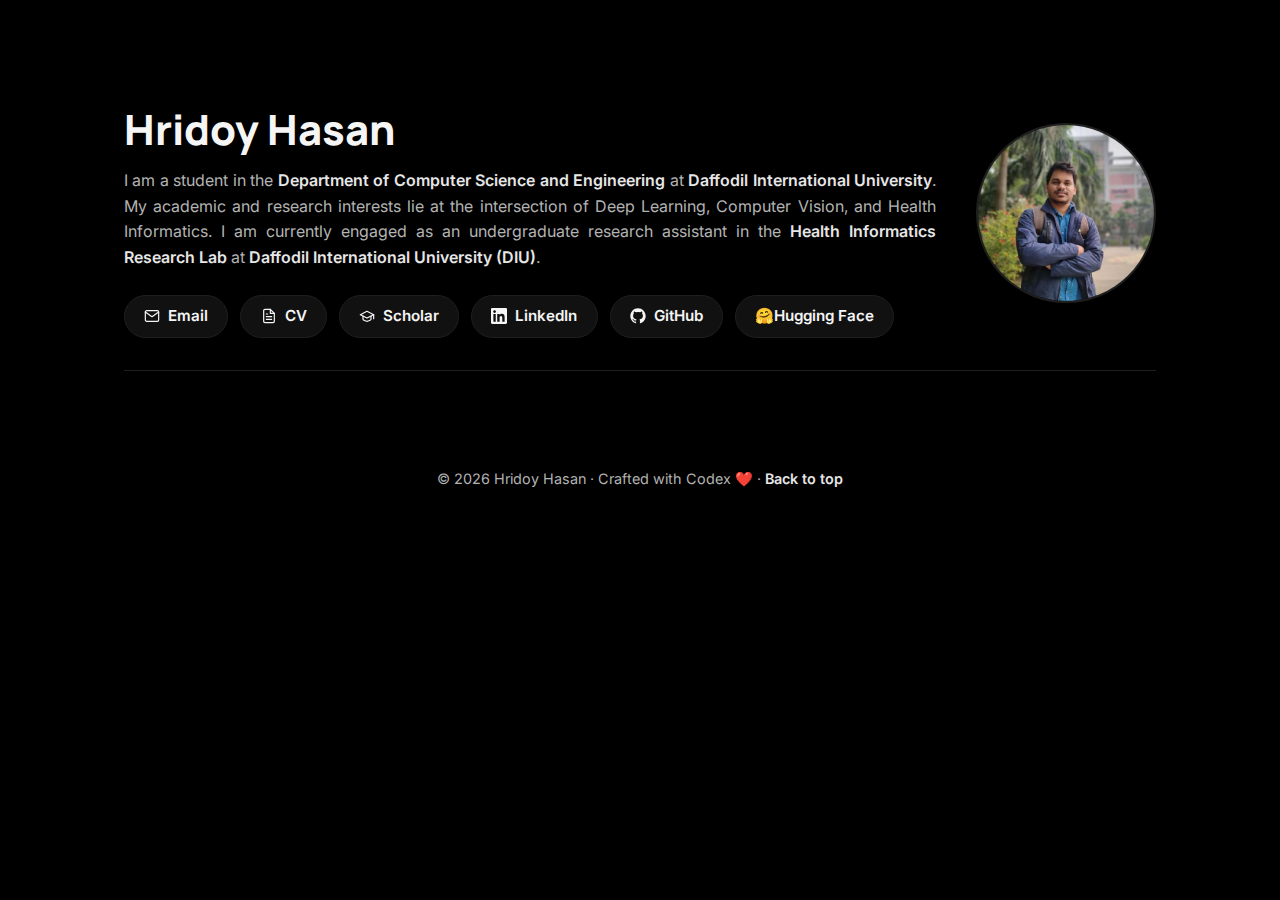
<file: index.html>
<!DOCTYPE html>
<html lang="en">

<head>
    <meta charset="UTF-8">
    <meta name="viewport" content="width=device-width, initial-scale=1.0">
    <meta name="description"
        content="Hridoy Hasan | Researcher in Deep Learning, Computer Vision, and Health Informatics">
    <meta property="og:title" content="Hridoy Hasan">
    <meta property="og:description" content="Academic profile, publications, and projects.">
    <meta property="og:type" content="website">
    <title>Hridoy Hasan</title>

    <link rel="preconnect" href="https://fonts.googleapis.com">
    <link rel="preconnect" href="https://fonts.gstatic.com" crossorigin>
    <link
        href="https://fonts.googleapis.com/css2?family=Inter:wght@400;500;600;700&family=Manrope:wght@600;700;800&display=swap"
        rel="stylesheet">

    <link rel="stylesheet" href="assets/css/style.css">
    <link rel="icon" type="image/png" href="assets/images/logos/favicon_h.png">
</head>

<body>
    <main class="page">
        <section class="hero" id="hero">
            <div class="hero-content">
                <h1>Hridoy Hasan</h1>
                <p class="section-justify">
                    I am a student in the <a href="https://daffodilvarsity.edu.bd/department/cse" target="_blank"
                        rel="noopener noreferrer">Department of Computer Science and Engineering</a> at
                    <a href="https://daffodilvarsity.edu.bd/" target="_blank" rel="noopener noreferrer">Daffodil
                        International University</a>.

                    My academic and research interests lie at the intersection of Deep Learning, Computer Vision, and
                    Health Informatics.

                    I am currently engaged as an undergraduate research assistant in the
                    <a href="https://hirl.daffodilvarsity.edu.bd/" target="_blank" rel="noopener noreferrer">Health
                        Informatics Research Lab</a>
                    at <a href="https://daffodilvarsity.edu.bd/" target="_blank" rel="noopener noreferrer">Daffodil
                        International University (DIU)</a>.
                    <br>
                </p>
                <div class="hero-actions" aria-label="Profile links">
                    <a class="pill" href="mailto:hridoynasah@gmail.com">
                        <svg class="pill-icon" aria-hidden="true">
                            <use href="assets/icons/sprite.svg#icon-email"></use>
                        </svg>
                        Email
                    </a>
                    <a class="pill" href="#">
                        <svg class="pill-icon" aria-hidden="true">
                            <use href="assets/icons/sprite.svg#icon-doc"></use>
                        </svg>
                        CV
                    </a>
                    <a class="pill" href="https://scholar.google.com" target="_blank" rel="noopener noreferrer">
                        <svg class="pill-icon" aria-hidden="true">
                            <use href="assets/icons/sprite.svg#icon-cap"></use>
                        </svg>
                        Scholar
                    </a>
                    <a class="pill" href="https://www.linkedin.com/in/hridoyhasan/" target="_blank"
                        rel="noopener noreferrer">
                        <svg class="pill-icon" aria-hidden="true">
                            <use href="assets/icons/sprite.svg#icon-linkedin"></use>
                        </svg>
                        LinkedIn
                    </a>
                    <a class="pill" href="https://github.com/hridoynasah" target="_blank" rel="noopener noreferrer">
                        <svg class="pill-icon" aria-hidden="true">
                            <use href="assets/icons/sprite.svg#icon-github"></use>
                        </svg>
                        GitHub
                    </a>
                    <a class="pill" href="https://huggingface.co/hridoyhasan" target="_blank">
                        <span class="pill-emoji" aria-hidden="true">🤗</span>
                        Hugging Face
                    </a>
                </div>
            </div>
            <div class="hero-photo">
                <img src="assets/images/profile.jpeg" alt="Portrait of Hridoy Hasan" loading="lazy">
            </div>
        </section>

        <!-- <section class="section-block" id="research">
            <div class="section-header">
                <h2>Research</h2>
                <p class="section-justifyres">
                    I am broadly interested in large language and vision-language models, with a particular focus on
                    post-training and model evaluation. My work stresses models through extensive benchmarking to
                    understand limitations across architectural designs and training paradigms.
                </p>
            </div>
        </section> -->

        <!-- <section class="section-block" id="publications">
            <div class="section-header">
                <h2>Publications</h2>
                <p>Recent papers and selected research highlights.</p>
            </div> -->
            <!-- Add research papers here -->

            <!-- <div class="pub-list"> -->



                <!-- First paper starts here -->

                <!-- <article class="pub-item">
                    <div class="pub-thumb" aria-hidden="true">PCNN</div>
                    <div class="pub-content">
                        <h3>Under construction</h3>
                        <p class="pub-meta"><strong>Hridoy Hasan</strong> - TMLR 2025</p>
                        <div class="pub-links">
                            <a class="pill small" href="#">
                                <svg class="pill-icon" aria-hidden="true">
                                    <use href="assets/icons/sprite.svg#icon-link"></use>
                                </svg>
                                Website
                            </a>
                            <a class="pill small" href="#">
                                <svg class="pill-icon" aria-hidden="true">
                                    <use href="assets/icons/sprite.svg#icon-code"></use>
                                </svg>
                                Code
                            </a>
                            <a class="pill small" href="https://arxiv.org/a/yourid.html">
                                <svg class="pill-icon" aria-hidden="true">
                                    <use href="assets/icons/sprite.svg#icon-doc-lines"></use>
                                </svg>
                                arXiv
                            </a>
                        </div>
                    </div>
                </article> -->

                <!-- First paper ends  here -->

                <!-- ------------------------------ -->
                <!-- ------------------------------ -->
                <!-- ------------------------------ -->

                <!-- Second paper starts here -->


                <!-- <article class="pub-item">
                    <div class="pub-thumb" aria-hidden="true">PCNN</div>
                    <div class="pub-content">
                        <h3>Dummy Research Showcase</h3>
                        <p class="pub-meta"><strong>Hridoy Hasan</strong> - TMLR 2025</p>
                        <div class="pub-links">
                            <a class="pill small" href="#">
                                <svg class="pill-icon" aria-hidden="true">
                                    <use href="assets/icons/sprite.svg#icon-link"></use>
                                </svg>
                                Website
                            </a>
                            <a class="pill small" href="#">
                                <svg class="pill-icon" aria-hidden="true">
                                    <use href="assets/icons/sprite.svg#icon-code"></use>
                                </svg>
                                Code
                            </a>
                            <a class="pill small" href="https://arxiv.org/a/yourid.html">
                                <svg class="pill-icon" aria-hidden="true">
                                    <use href="assets/icons/sprite.svg#icon-doc-lines"></use>
                                </svg>
                                arXiv
                            </a>
                        </div>
                    </div>
                </article> -->
                <!-- Second paper ends here -->



                <!-- Third paper ends here -->

                <!-- Third paper ends here -->


            <!-- </div>
        </section> -->

        <!-- Project section starts here -->

        <!-- <section class="section-block" id="projects">
            <div class="section-header">
                <h2>Projects</h2>
            </div>
            <div class="project-grid">
                <article class="project-card">
                    <h3>Under construction</h3>
                    <p>coming soon...</p>
                    <div class="pub-links">
                        <a class="pill small" href="#">
                            <svg class="pill-icon" aria-hidden="true">
                                <use href="assets/icons/sprite.svg#icon-link"></use>
                            </svg>
                            Website
                        </a>
                        <a class="pill small" href="#">
                            <svg class="pill-icon" aria-hidden="true">
                                <use href="assets/icons/sprite.svg#icon-code"></use>
                            </svg>
                            Code
                        </a>
                    </div>
                </article>
            </div>
        </section> -->

    </main>

    <footer class="site-footer">
        <p>&copy; 2026 Hridoy Hasan · Crafted with Codex ❤️ · <a href="#hero">Back to top</a></p>
    </footer>
</body>

</html>

<!-- Ends -->
</file>
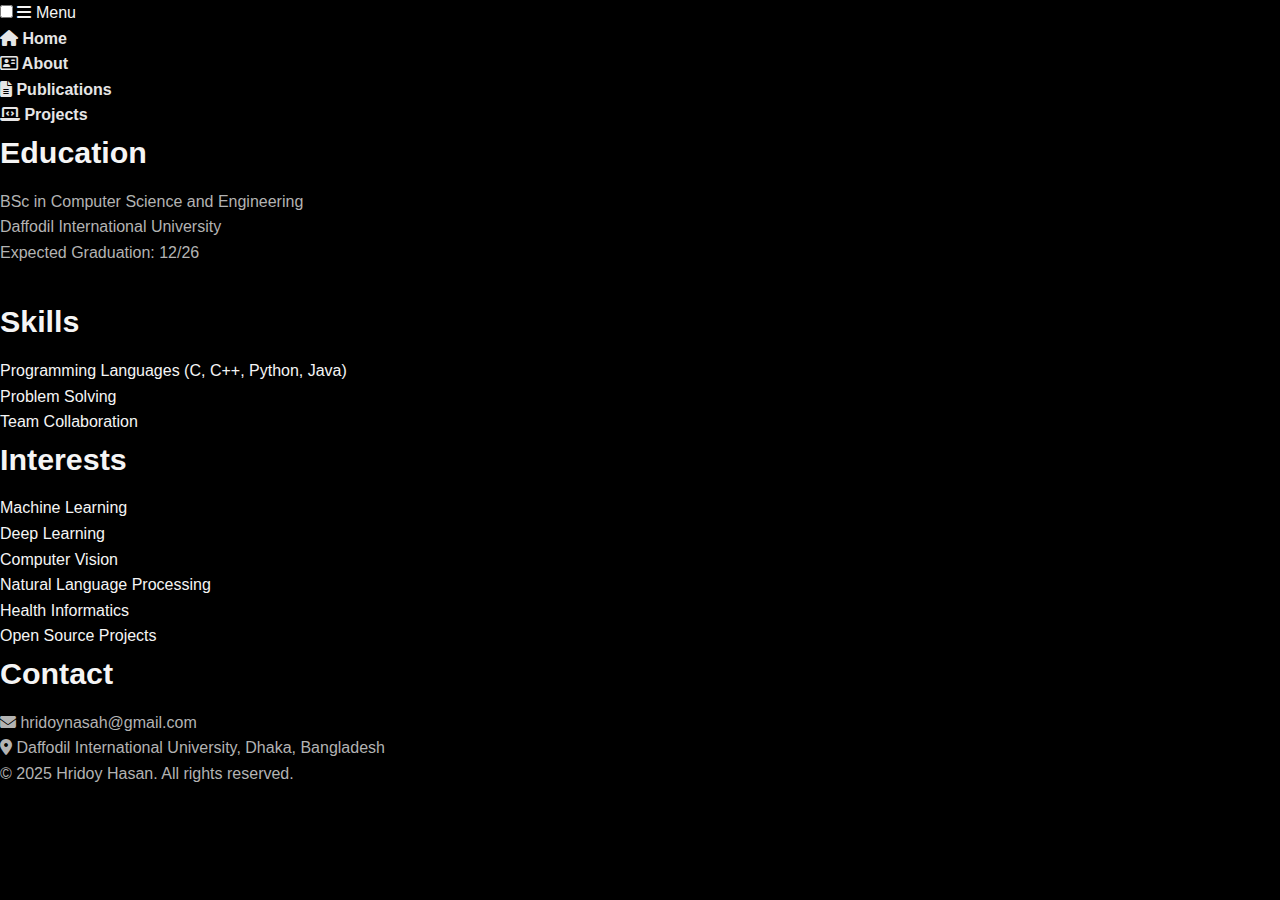
<file: about.html>
<!DOCTYPE html>
<html lang="en">
<head>
    <meta charset="UTF-8">
    <meta name="viewport" content="width=device-width, initial-scale=1.0">
    <meta name="description" content="About Hridoy Hasan - Student at Daffodil International University">
    <title>Hridoy Hasan - About</title>

    <link rel="preconnect" href="https://fonts.googleapis.com">
    <link rel="preconnect" href="https://fonts.gstatic.com" crossorigin>
    <link href="https://fonts.googleapis.com/css2?family=Merriweather:wght@700&family=Open+Sans:wght@400;600&display=swap" rel="stylesheet">

    <link rel="stylesheet" href="https://cdnjs.cloudflare.com/ajax/libs/font-awesome/6.4.0/css/all.min.css">

    <link rel="stylesheet" href="assets/css/style.css">
    <link rel="icon" type="image/png" href="assets/images/logos/favicon_h.png">
</head>
<body>
<div class="container">
    <div class="page-layout">

        <input type="checkbox" id="nav-toggle" />
        <label for="nav-toggle" class="nav-toggle-label"><i class="fas fa-bars"></i> Menu</label>

        <nav id="side-nav" class="side-nav">
            <ul id="nav-side">
                <li><a href="index.html"><i class="fas fa-home" aria-hidden="true"></i> Home</a></li>
                <li><a class="active" href="about.html"><i class="far fa-address-card" aria-hidden="true"></i> About</a></li>
                <!-- <li><a href="research.html"><i class="fas fa-flask" aria-hidden="true"></i> Research</a></li> -->
                <li><a href="publications.html"><i class="fas fa-file-lines" aria-hidden="true"></i> Publications</a></li>
                <li><a href="projects.html"><i class="fas fa-laptop-code" aria-hidden="true"></i> Projects</a></li>
            </ul>
        </nav>

        <main class="content">
            <section class="about-section">
                <!-- <h1>About Me</h1> -->
                <div class="about-content">
                    <div class="personal-info">
                        <h2>Education</h2>
                        <p style="margin-bottom: 2rem;">BSc in Computer Science and Engineering<br>
                        Daffodil International University<br>
                        Expected Graduation: 12/26</p>

                        <h2>Skills</h2>
                        <ul class="skills-list">
                            <li>Programming Languages (C, C++, Python, Java)</li>
                            <!-- <li>Database Management</li> -->
                            <li>Problem Solving</li>
                            <li>Team Collaboration</li>
                        </ul>

                        <h2>Interests</h2>
                        <ul class="interests-list">
                            <li>Machine Learning</li>
                            <li>Deep Learning</li>
                            <li>Computer Vision</li>
                            <li>Natural Language Processing</li>
                            <li>Health Informatics</li>
                            <li>Open Source Projects</li>
                        </ul>

                        <h2>Contact</h2>
                        <div class="contact-info">
                            <p><i class="fas fa-envelope"></i> hridoynasah@gmail.com</p>
                            <p><i class="fas fa-map-marker-alt"></i> Daffodil International University, Dhaka, Bangladesh</p>
                        </div>
                    </div>
                </div>
            </section>
        </main>

    </div>
</div>

<footer>
    <div class="container">
        <p>&copy; 2025 Hridoy Hasan. All rights reserved.</p>
    </div>
</footer>
</body>
</html>
</file>
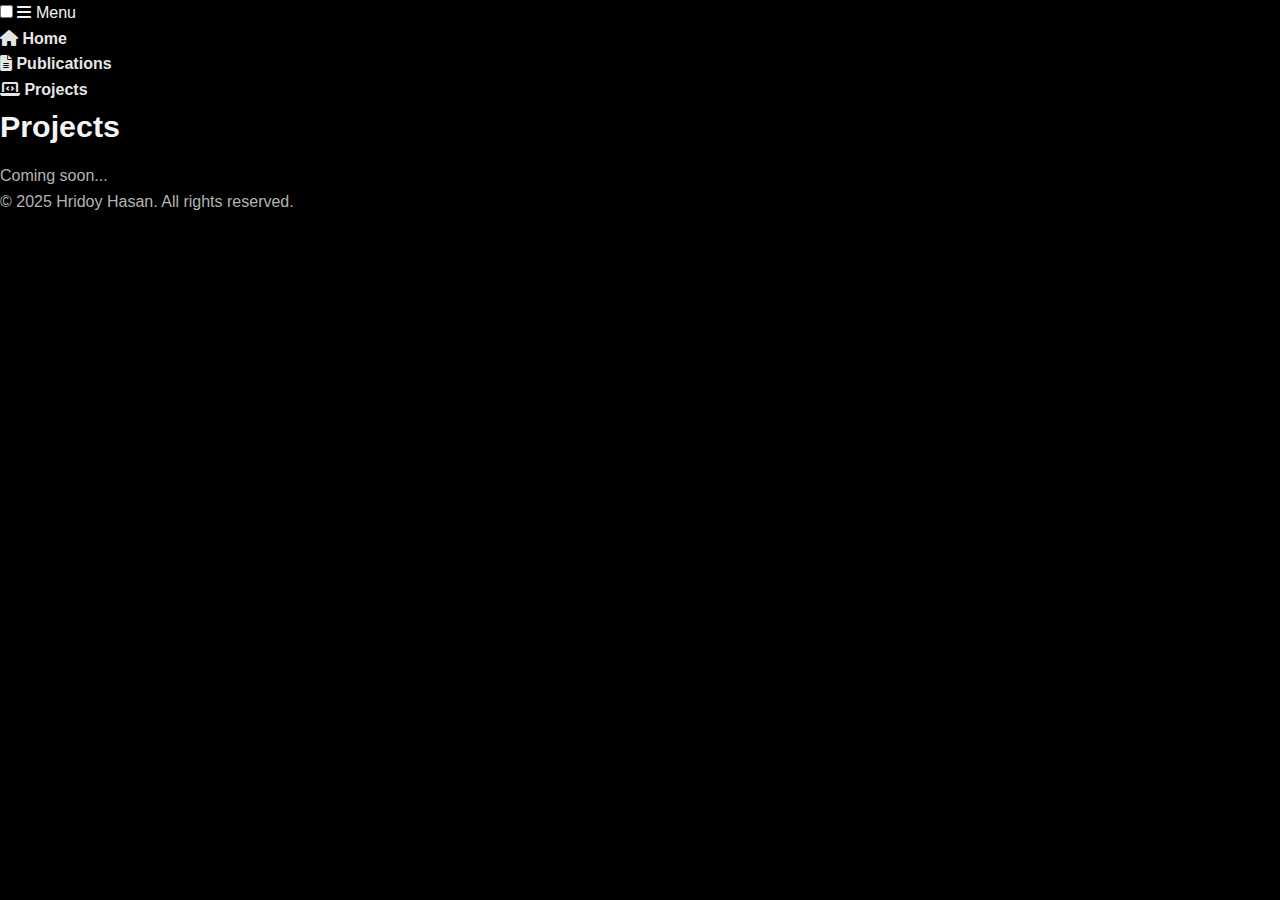
<file: projects.html>
<!DOCTYPE html>
<html lang="en">
<head>
    <meta charset="UTF-8">
    <meta name="viewport" content="width=device-width, initial-scale=1.0">
    <meta name="description" content="Projects by Hridoy Hasan - Student at Daffodil International University">
    <title>Projects</title>

    <link rel="preconnect" href="https://fonts.googleapis.com">
    <link rel="preconnect" href="https://fonts.gstatic.com" crossorigin>
    <link href="https://fonts.googleapis.com/css2?family=Merriweather:wght@700&family=Open+Sans:wght@400;600&display=swap" rel="stylesheet">

    <link rel="stylesheet" href="https://cdnjs.cloudflare.com/ajax/libs/font-awesome/6.4.0/css/all.min.css">

    <link rel="stylesheet" href="assets/css/style.css">
    <link rel="icon" type="image/png" href="assets/images/logos/favicon_h.png">
</head>
<body>
<div class="container">
    <div class="page-layout">

        <input type="checkbox" id="nav-toggle" />
        <label for="nav-toggle" class="nav-toggle-label"><i class="fas fa-bars"></i> Menu</label>

        <nav id="side-nav" class="side-nav">
            <ul id="nav-side">
                <li><a href="index.html"><i class="fas fa-home" aria-hidden="true"></i> Home</a></li>
                <!-- <li><a href="about.html"><i class="far fa-address-card" aria-hidden="true"></i> About</a></li> -->
                <!-- <li><a href="research.html"><i class="fas fa-flask" aria-hidden="true"></i> Research</a></li> -->
                <li><a href="publications.html"><i class="fas fa-file-lines" aria-hidden="true"></i> Publications</a></li>
                <li><a class="active" href="projects.html"><i class="fas fa-laptop-code" aria-hidden="true"></i> Projects</a></li>
            </ul>
        </nav>

        <main class="content">
            <h2>Projects</h2>
            <section class="projects-content">
                <div class="project-grid">
                    <p>Coming soon...</p>
                </div>
            </section>
        </main>

    </div>
</div>

<footer>
    <div class="container">
        <p>&copy; 2025 Hridoy Hasan. All rights reserved.</p>
    </div>
</footer>
</body>
</html>
</file>
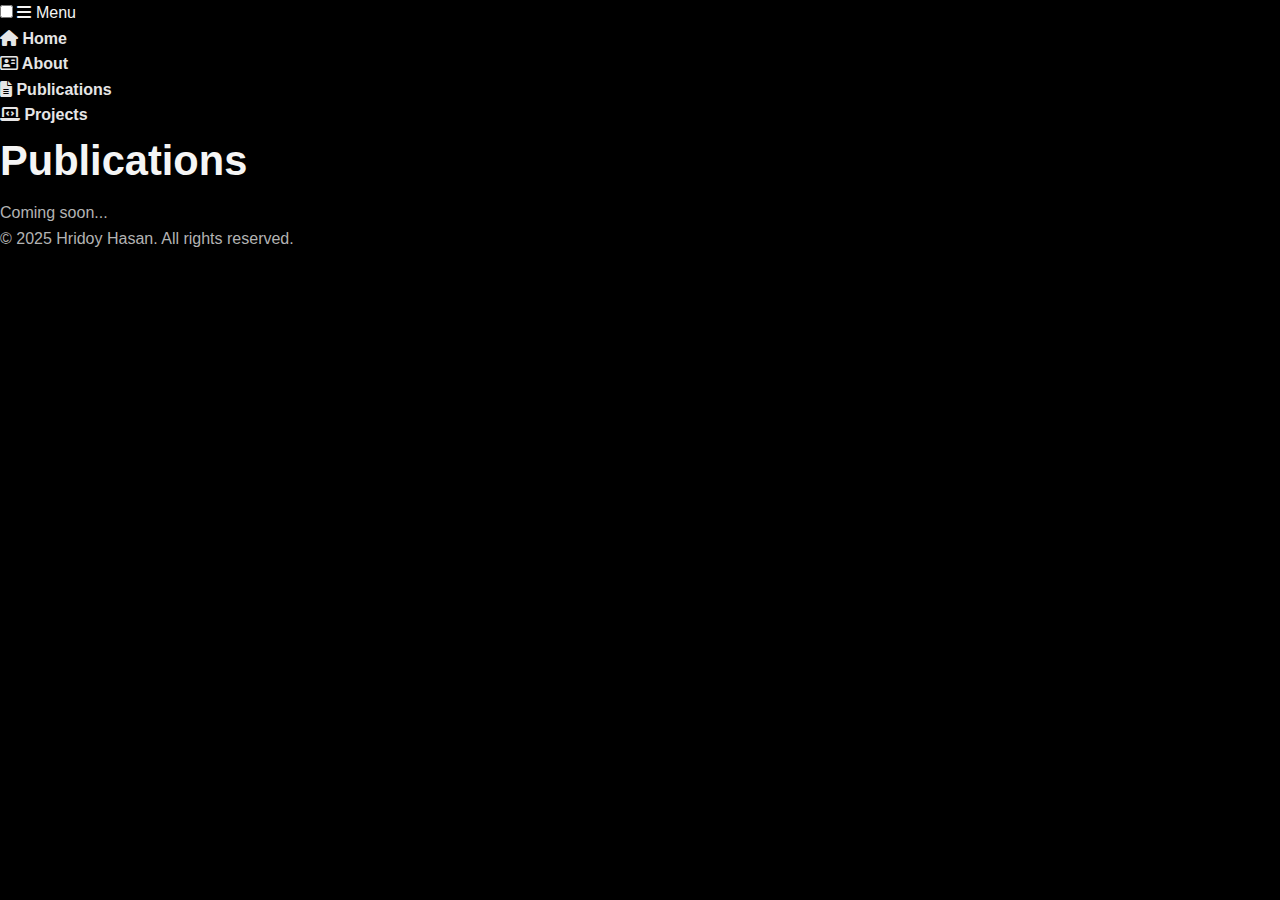
<file: publications.html>
<!DOCTYPE html>
<html lang="en">
<head>
    <meta charset="UTF-8">
    <meta name="viewport" content="width=device-width, initial-scale=1.0">
    <meta name="description" content="Publications by Hridoy Hasan - Student at Daffodil International University">
    <title>Hridoy Hasan - Publications</title>

    <link rel="preconnect" href="https://fonts.googleapis.com">
    <link rel="preconnect" href="https://fonts.gstatic.com" crossorigin>
    <link href="https://fonts.googleapis.com/css2?family=Merriweather:wght@700&family=Open+Sans:wght@400;600&display=swap" rel="stylesheet">

    <link rel="stylesheet" href="https://cdnjs.cloudflare.com/ajax/libs/font-awesome/6.4.0/css/all.min.css">

    <link rel="stylesheet" href="assets/css/style.css">
    <link rel="icon" type="image/png" href="assets/images/logos/favicon_h.png">
</head>
<body>
<div class="container">
    <div class="page-layout">

        <input type="checkbox" id="nav-toggle" />
        <label for="nav-toggle" class="nav-toggle-label"><i class="fas fa-bars"></i> Menu</label>

        <nav id="side-nav" class="side-nav">
            <ul id="nav-side">
                <li><a href="index.html"><i class="fas fa-home" aria-hidden="true"></i> Home</a></li>
                <li><a href="about.html"><i class="far fa-address-card" aria-hidden="true"></i> About</a></li>
                <!-- <li><a href="research.html"><i class="fas fa-flask" aria-hidden="true"></i> Research</a></li> -->
                <li><a class="active" href="publications.html"><i class="fas fa-file-lines" aria-hidden="true"></i> Publications</a></li>
                <li><a href="projects.html"><i class="fas fa-laptop-code" aria-hidden="true"></i> Projects</a></li>
            </ul>
        </nav>

        <main class="content">
            <section class="publications-section">
                <h1>Publications</h1>
                <div class="publications-list">
                    <p>Coming soon...</p>
                </div>
            </section>
        </main>
    </div>
</div>

<footer>
    <div class="container">
        <p>&copy; 2025 Hridoy Hasan. All rights reserved.</p>
    </div>
</footer>

</body>
</html>
</file>
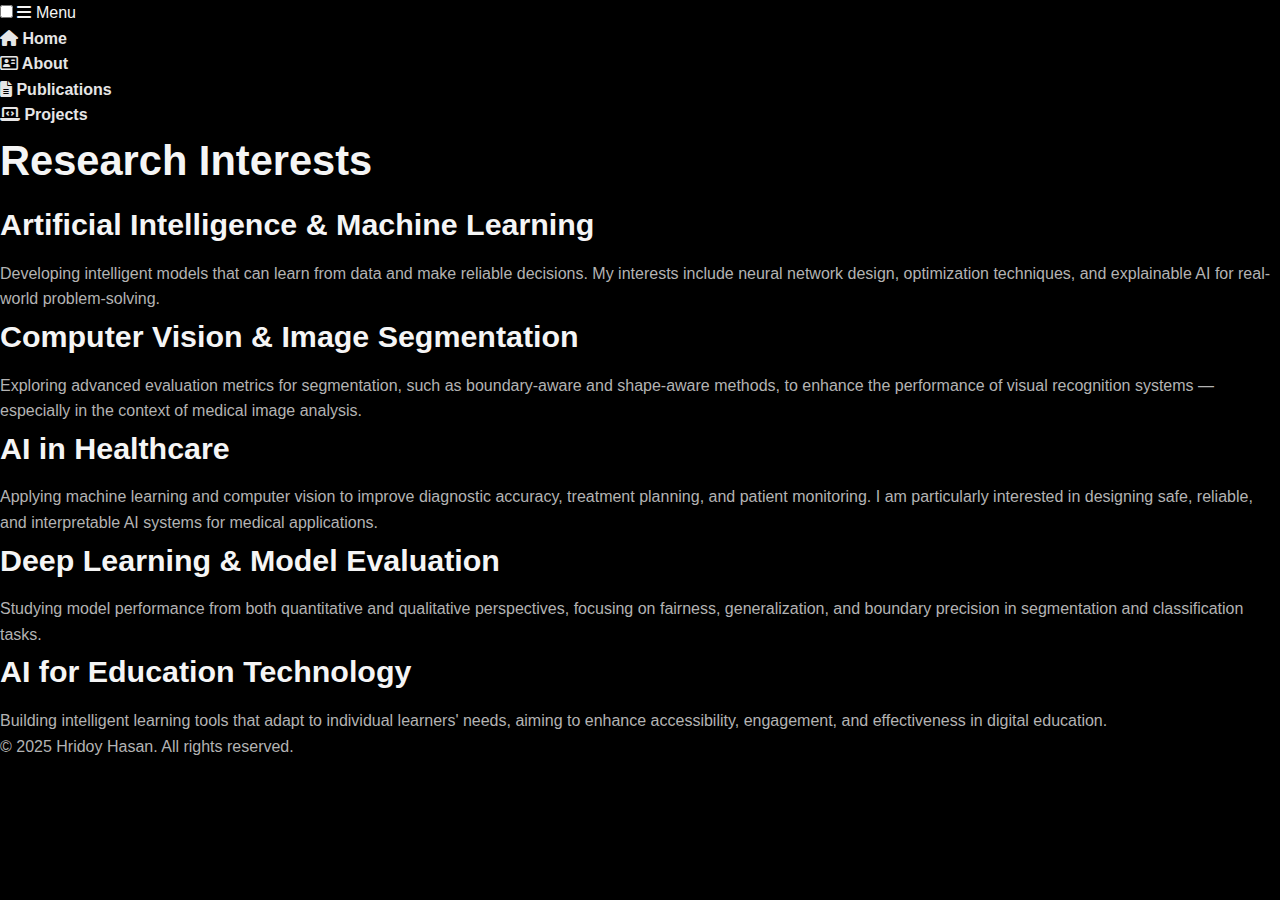
<file: research.html>
<!DOCTYPE html>
<html lang="en">
<head>
    <meta charset="UTF-8">
    <meta name="viewport" content="width=device-width, initial-scale=1.0">
    <meta name="description" content="Research work by Hridoy Hasan - Student at Daffodil International University">
    <title>Hridoy Hasan - Research</title>

    <link rel="preconnect" href="https://fonts.googleapis.com">
    <link rel="preconnect" href="https://fonts.gstatic.com" crossorigin>
    <link href="https://fonts.googleapis.com/css2?family=Merriweather:wght@700&family=Open+Sans:wght@400;600&display=swap" rel="stylesheet">

    <link rel="stylesheet" href="https://cdnjs.cloudflare.com/ajax/libs/font-awesome/6.4.0/css/all.min.css">

    <link rel="stylesheet" href="assets/css/style.css">
    <link rel="icon" type="image/png" href="assets/images/logos/favicon_h.png">
</head>

<body>
<div class="container">
    <div class="page-layout">

        <input type="checkbox" id="nav-toggle" />
        <label for="nav-toggle" class="nav-toggle-label"><i class="fas fa-bars"></i> Menu</label>

        <nav id="side-nav" class="side-nav">
            <ul id="nav-side">
                <li><a href="index.html"><i class="fas fa-home" aria-hidden="true"></i> Home</a></li>
                <li><a href="about.html"><i class="far fa-address-card" aria-hidden="true"></i> About</a></li>
                <!-- <li><a class="active" href="research.html"><i class="fas fa-flask" aria-hidden="true"></i> Research</a></li> -->
                <li><a href="publications.html"><i class="fas fa-file-lines" aria-hidden="true"></i> Publications</a></li>
                <li><a href="projects.html"><i class="fas fa-laptop-code" aria-hidden="true"></i> Projects</a></li>
            </ul>
        </nav>

        <main id="content_p">
            <h1>Research Interests</h1>

            <div class="research-area">
                <h2>Artificial Intelligence & Machine Learning</h2>
                <p>Developing intelligent models that can learn from data and make reliable decisions. My interests include neural network design, optimization techniques, and explainable AI for real-world problem-solving.</p>
            </div>

            <div class="research-area">
                <h2>Computer Vision & Image Segmentation</h2>
                <p>Exploring advanced evaluation metrics for segmentation, such as boundary-aware and shape-aware methods, to enhance the performance of visual recognition systems — especially in the context of medical image analysis.</p>
            </div>

            <div class="research-area">
                <h2>AI in Healthcare</h2>
                <p>Applying machine learning and computer vision to improve diagnostic accuracy, treatment planning, and patient monitoring. I am particularly interested in designing safe, reliable, and interpretable AI systems for medical applications.</p>
            </div>

            <div class="research-area">
                <h2>Deep Learning & Model Evaluation</h2>
                <p>Studying model performance from both quantitative and qualitative perspectives, focusing on fairness, generalization, and boundary precision in segmentation and classification tasks.</p>
            </div>

            <div class="research-area">
                <h2>AI for Education Technology</h2>
                <p>Building intelligent learning tools that adapt to individual learners' needs, aiming to enhance accessibility, engagement, and effectiveness in digital education.</p>
            </div>
        </main>
    </div>
</div>

<footer>
    <div class="container">
        <p>&copy; 2025 Hridoy Hasan. All rights reserved.</p>
    </div>
</footer>

</body>
</html>
</file>
<file: assets/css/style.css>
*,
*::before,
*::after {
  box-sizing: border-box;
  margin: 0;
  padding: 0;
}

:root {
  --text-primary: #f5f5f5;
  --text-secondary: #b3b3b3;
  --accent: #e6e6e6;
  --surface: #0b0b0b;
  --surface-muted: #111111;
  --border: #1f1f1f;
  --shadow: none;
  --radius-lg: 28px;
  --radius-md: 18px;
  --max-width: 1080px;
  --title-font: "Manrope", sans-serif;
  --body-font: "Inter", sans-serif;
}

body {
  font-family: var(--body-font);
  color: var(--text-primary);
  line-height: 1.6;
  font-size: 16px;
  background: #000;
  min-height: 100vh;
}

.page {
  max-width: var(--max-width);
  margin: 0 auto;
  padding: 3.5rem 1.5rem 4rem;
}

h1,
h2,
h3 {
  font-family: var(--title-font);
  color: var(--text-primary);
}

h1 {
  font-size: 2.6rem;
  font-weight: 800;
  margin-bottom: 0.35rem;
}

h2 {
  font-size: 1.9rem;
  margin-bottom: 0.75rem;
}

h3 {
  font-size: 1.1rem;
  margin-bottom: 0.35rem;
}

p {
  color: var(--text-secondary);
}

a {
  color: var(--accent);
  text-decoration: none;
  font-weight: 600;
}

a:hover {
  text-decoration: underline;
}

.hero {
  display: flex;
  align-items: center;
  justify-content: space-between;
  gap: 2.5rem;
  padding: 2.5rem 0 2rem;
  border-bottom: 1px solid var(--border);
}

.hero-content {
  flex: 1;
  min-width: 0;
}

.hero-content > p {
  margin-bottom: 1.5rem;
}

.hero-kicker {
  font-size: 0.85rem;
  text-transform: uppercase;
  letter-spacing: 0.14em;
  color: var(--text-secondary);
  margin-bottom: 0.75rem;
}

.hero-title {
  font-weight: 600;
  color: var(--text-secondary);
  margin-bottom: 0.75rem;
}

.hero-bio {
  margin-bottom: 1.75rem;
  line-height: 1.6;
  max-width: 520px;
}

.hero-actions {
  display: flex;
  flex-wrap: wrap;
  gap: 0.75rem;
}

.pill {
  display: inline-flex;
  align-items: center;
  justify-content: center;
  padding: 0.55rem 1.2rem;
  border-radius: 999px;
  background: var(--surface-muted);
  color: var(--text-primary);
  border: 1px solid var(--border);
  font-size: 0.95rem;
  font-weight: 600;
  transition: border-color 0.2s ease, color 0.2s ease;
}

.pill-icon {
  width: 1rem;
  height: 1rem;
  margin-right: 0.5rem;
  flex-shrink: 0;
}

.pill:hover {
  text-decoration: none;
  border-color: #2a2a2a;
  color: #ffffff;
}

.pill.small {
  padding: 0.4rem 0.9rem;
  font-size: 0.85rem;
}

.pill.small .pill-icon {
  width: 0.9rem;
  height: 0.9rem;
}

.hero-photo img {
  width: 180px;
  height: 180px;
  border-radius: 50%;
  object-fit: cover;
  border: 2px solid var(--border);
}

.section-block {
  margin-top: 3rem;
}

.section-header {
  max-width: 760px;
  margin-bottom: 1.5rem;
}

.section-justify {
  text-align: justify;
}

.section-justifyres {
  max-width: 1000ch;
  margin: 0 auto;
  text-align: left;
}

.pub-list {
  display: grid;
  gap: 1.5rem;
}

.pub-item {
  display: grid;
  grid-template-columns: 120px 1fr;
  gap: 1.5rem;
  padding: 1.5rem;
  background: var(--surface);
  border-radius: var(--radius-md);
  border: 1px solid var(--border);
}

.pub-thumb {
  display: grid;
  place-items: center;
  width: 120px;
  height: 120px;
  border-radius: 18px;
  background: #0d0d0d;
  color: var(--text-primary);
  font-weight: 700;
  letter-spacing: 0.05em;
  border: 1px solid var(--border);
}

.pub-thumb.alt {
  background: #111111;
}

.pub-meta {
  margin-bottom: 0.9rem;
  color: var(--text-secondary);
}

.pub-links {
  display: flex;
  flex-wrap: wrap;
  gap: 0.6rem;
}

.project-grid {
  display: grid;
  gap: 1.25rem;
  grid-template-columns: repeat(3, minmax(220px, 1fr));
}

.project-card {
  padding: 1.5rem;
  border-radius: var(--radius-md);
  background: var(--surface);
  border: 1px solid var(--border);
}

.project-card p {
  margin-bottom: 1rem;
}

.site-footer {
  text-align: center;
  padding: 2rem 1.5rem 3rem;
  color: var(--text-secondary);
  font-size: 0.9rem;
}

@media (max-width: 900px) {
  .hero {
    flex-direction: column-reverse;
    text-align: center;
    padding: 2.5rem 0 2rem;
  }

  .hero-bio {
    margin-left: auto;
    margin-right: auto;
  }

  .hero-actions {
    justify-content: center;
  }

  .pub-item {
    grid-template-columns: 1fr;
    text-align: left;
  }

  .pub-thumb {
    width: 100%;
    height: 160px;
  }

  .project-grid {
    grid-template-columns: repeat(2, minmax(220px, 1fr));
  }
}

@media (max-width: 600px) {
  h1 {
    font-size: 2.1rem;
  }

  .page {
    padding-top: 2.5rem;
  }

  .hero {
    border-radius: 0;
  }

  .project-grid {
    grid-template-columns: 1fr;
  }
}
</file>
